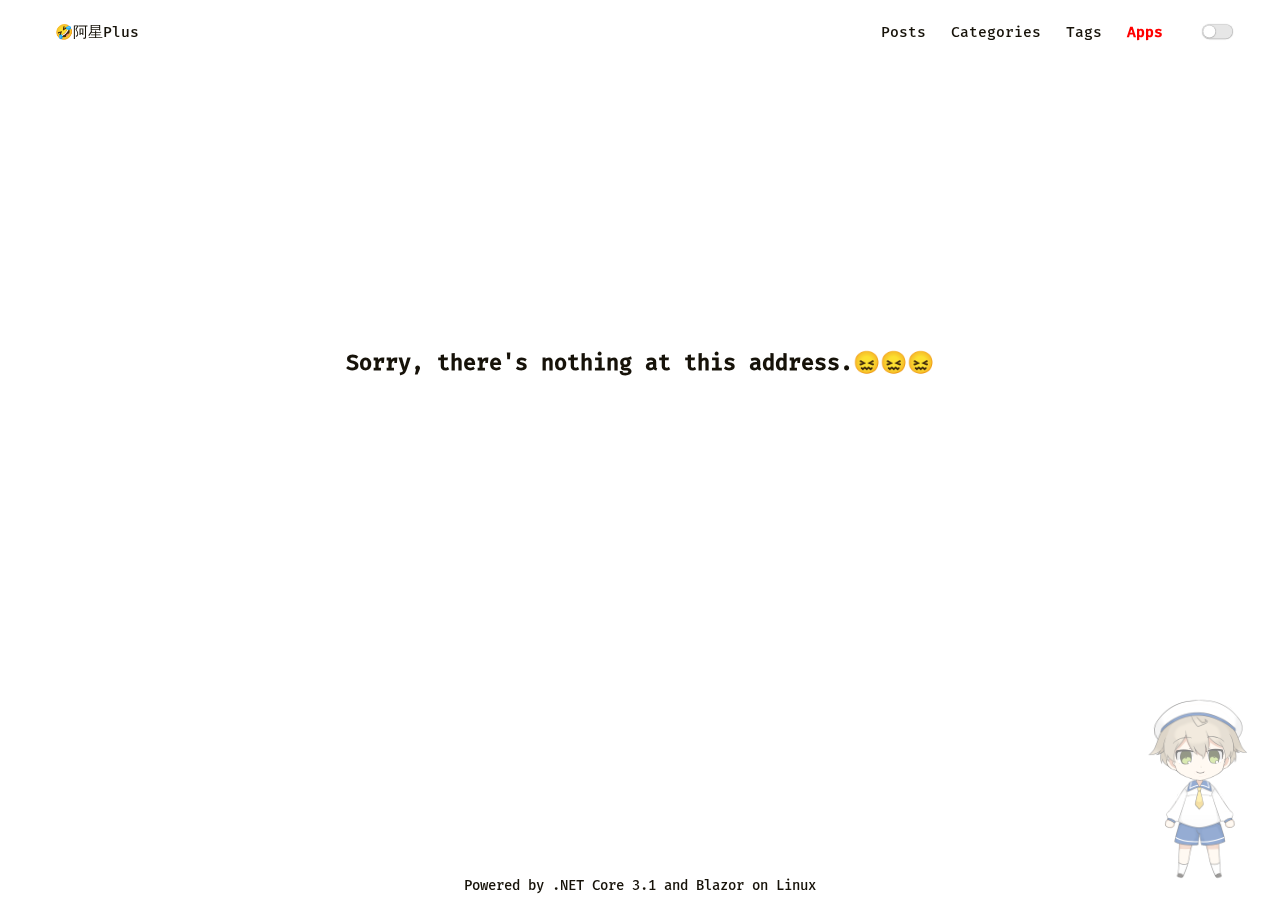
<file: index.html>
﻿<!DOCTYPE html>
<html>

<head>
    <meta charset="utf-8" />
    <meta name="viewport" content="width=device-width, initial-scale=1.0, maximum-scale=1.0, user-scalable=no" />
    <meta name="keywords" content="Meowv,qix,阿星Plus,个人博客">
    <meta name="description" content="阿星Plus的个人博客,用于发表原创文章,关注微信公众号：『阿星Plus』了解更多。">
    <title>🤣阿星Plus⭐⭐⭐</title>
    <base href="/" />
    <link href="css/app.css" rel="stylesheet" />
</head>

<body>
    <app>
        <div class="loader"></div>
    </app>
    <script src="_framework/blazor.webassembly.js"></script>
    <script src="js/app.js"></script>
</body>

</html>
</file>
<file: css/app.css>
﻿@import url('../aplayer/APlayer.min.css');
*, *:after, *:before {
	-webkit-box-sizing: border-box;
	-moz-box-sizing: border-box;
	box-sizing: border-box;
}

html {
	line-height: 1.15;
	-webkit-text-size-adjust: 100%;
}

body {
	margin: 0;
}

h1 {
	margin: 0.67em 0;
	font-size: 2em;
}

hr {
	overflow: visible;
	box-sizing: content-box;
	height: 0;
}

pre {
	font-size: 1em;
	font-family: monospace, monospace;
}

a {
	background-color: transparent;
}

abbr[title] {
	border-bottom: none;
	text-decoration: underline;
	text-decoration: underline dotted;
}

b, strong {
	font-weight: bolder;
}

code, kbd, samp {
	font-size: 1em;
	font-family: monospace, monospace;
}

small {
	font-size: 80%;
}

sub, sup {
	position: relative;
	vertical-align: baseline;
	font-size: 75%;
	line-height: 0;
}

sub {
	bottom: -0.25em;
}

sup {
	top: -0.5em;
}

img {
	border-style: none;
}

button, input, optgroup, select, textarea {
	margin: 0;
	font-size: 100%;
	font-family: inherit;
	line-height: 1.15;
}

button, input {
	overflow: visible;
}

input:focus {
	outline: none;
}

button, select {
	text-transform: none;
}

button, [type="button"], [type="reset"], [type="submit"] {
	-webkit-appearance: button;
}

button::-moz-focus-inner, [type="button"]::-moz-focus-inner, [type="reset"]::-moz-focus-inner, [type="submit"]::-moz-focus-inner {
	padding: 0;
	border-style: none;
}

button:-moz-focusring {
	outline: 1px dotted ButtonText;
}

fieldset {
	padding: 0.35em 0.75em 0.625em;
}

legend {
	display: table;
	box-sizing: border-box;
	padding: 0;
	max-width: 100%;
	color: inherit;
	white-space: normal;
}

progress {
	vertical-align: baseline;
}

textarea {
	overflow: auto;
}
[type="checkbox"], [type="radio"] {
	box-sizing: border-box;
	padding: 0;
}
[type="number"]::-webkit-inner-spin-button, [type="number"]::-webkit-outer-spin-button {
	height: auto;
}
[type="search"] {
	outline-offset: -2px;
	-webkit-appearance: textfield;
}
[type="search"]::-webkit-search-decoration {
	-webkit-appearance: none;
}

::-webkit-file-upload-button {
	font: inherit;
	-webkit-appearance: button;
}

details {
	display: block;
}

summary {
	display: list-item;
}

template {
	display: none;
}
[hidden] {
	display: none;
}

@font-face {
	font-weight: 500;
    font-style: normal;
    font-family: 'Fira Code Medium';
    src: url('./fonts/FiraCode-Medium.woff2') format('woff2'), url("./fonts/FiraCode-Medium.woff") format("woff");
}

html {
	overflow-x: hidden;
	font-family: 'Fira Code Medium', Microsoft Yahei, monospace;
}

html::-webkit-scrollbar {
	width: 5px;
	height: 5px;
}

html::-webkit-scrollbar-thumb {
	height: 20px;
	background-color: #5A9600;
}

html::-webkit-scrollbar-thumb:hover {
	background-color: #5A9600;
}

body {
	background-color: #fff;
	color: #161209;
	font-weight: normal;
	font-size: 11pt;
	line-height: 2em;
	transition: color 0.2s ease, border-color 0.2s ease, background 0.2s ease, opacity 0.2s ease;
}

body:before {
	position: fixed;
	top: 0;
	left: 0;
	z-index: -1;
	width: 100%;
	height: 100%;
	background-position: center;
	background-repeat: no-repeat;
	content: "";
	opacity: 0.05;
}

body.dark-theme {
	background-color: #292a2d;
	color: #a9a9b3;
	transition: color 0.2s ease, border-color 0.2s ease, background 0.2s ease, opacity 0.2s ease;
}

a {
	color: #161209;
	text-decoration: none;
	cursor: pointer;
	transition: color 0.2s ease, border-color 0.2s ease, background 0.2s ease, opacity 0.2s ease;
}

a:hover {
	color: #5A9600;
	text-decoration: none;
	transition: color 0.2s ease, border-color 0.2s ease, background 0.2s ease, opacity 0.2s ease;
}

.dark-theme a {
	color: #a9a9b3;
	text-decoration: none;
	transition: color 0.2s ease, border-color 0.2s ease, background 0.2s ease, opacity 0.2s ease;
}

.dark-theme a:hover {
	color: #fff;
	text-decoration: none;
	transition: color 0.2s ease, border-color 0.2s ease, background 0.2s ease, opacity 0.2s ease;
}

.wrapper {
	display: flex;
	width: 100%;
	min-height: 100vh;
	flex-direction: column;
}

.navbar {
	width: 100%;
	height: 4rem;
	line-height: 4rem;
}

.navbar .container {
	display: flex;
	margin: 0 auto;
	width: auto;
	max-width: 1200px;
	text-align: center;
	justify-content: space-between;
}

.main {
	flex-grow: 1;
	flex-shrink: 0;
	flex-basis: auto;
}

.container {
	padding-right: 1em;
	padding-left: 1em;
}

.footer {
	width: 100%;
	text-align: center;
}
/*input css begin*/
* {
	-webkit-tap-highlight-color: rgba(0, 0, 0, 0);
}

input[type="checkbox"], input[type="radio"] {
	display: none;
	visibility: hidden;
	width: 0;
	height: 0;
}

input[type="checkbox"]:checked + label:after {
	transition: all 0.3s ease-in;
}

input[type="checkbox"]:not(:checked) + label:after {
	transition: all 0.3s ease-out;
}

input[type="checkbox"]:checked + label, input[type="checkbox"]:not(:checked) + label {
	transition: all 0.3s ease-in-out;
}

input[type="checkbox"]:checked + label:before, input[type="checkbox"]:checked + label i:before, input[type="checkbox"]:not(:checked) + label i:before, input[type="checkbox"]:checked + label i:after, input[type="checkbox"]:not(:checked) + label i:after, input[type="checkbox"]:not(:checked) + label:before {
	transition: all 0.3s ease-in-out;
}

input[type="radio"]:checked + label:after, input[type="radio"]:not(:checked) + label:after {
	transition: all 0.3s ease-in-out;
}

.switch_default + label {
	position: relative;
	display: inline-block;
	width: 30px;
	height: 14px;
	border-radius: 7px;
	background-color: #e6e6e6;
	box-shadow: 0.2px 0.2px 1px 0.5px rgb(180, 180, 180);
	cursor: pointer;
}

.switch_default + label:after {
	position: absolute;
	top: .5px;
	left: 1px;
	width: 12px;
	height: 12px;
	border-radius: 50%;
	background-color: #fff;
	box-shadow: 0.2px 0.2px 1px 0.5px rgb(180, 180, 180);
	content: "";
}

.switch_default:checked + label {
	background-color: #1ABC9C;
	box-shadow: none;
}

.switch_default:checked + label:after {
	left: 17px;
}

@font-face {
	font-family:"iconfont";
    src: url('//at.alicdn.com/t/font_1313145_r9szngeugmj.eot?t=1566619028667');
    /* IE9 */
    src: url('//at.alicdn.com/t/font_1313145_r9szngeugmj.eot?t=1566619028667#iefix') format('embedded-opentype'),
    /* IE6-IE8 */
    url('[data-uri]') format('woff2'), url('//at.alicdn.com/t/font_1313145_r9szngeugmj.woff?t=1566619028667') format('woff'), url('//at.alicdn.com/t/font_1313145_r9szngeugmj.ttf?t=1566619028667') format('truetype'),
    /* chrome, firefox, opera, Safari, Android, iOS 4.2+ */
    url('//at.alicdn.com/t/font_1313145_r9szngeugmj.svg?t=1566619028667#iconfont') format('svg');
    /* iOS 4.1- */
}

.iconfont {
	font-style: normal;
	font-size: 16px;
	font-family: "iconfont" !important;
	-webkit-font-smoothing: antialiased;
	-moz-osx-font-smoothing: grayscale;
}

.iconread:before {
	content: "\e742";
}

.iconweixin:before {
	content: "\e632";
}

.iconmanage:before {
	content: "\e610";
}

.iconapi:before {
	content: "\e668";
}

.iconcode:before {
	content: "\e654";
}

.icongithub:before {
	content: "\ea0a";
}

.iconnotes:before {
	content: "\e687";
}

.header-logo a {
	padding: 0;
}

.navbar .menu a {
	padding: 0 8px;
}

.navbar .menu .active {
	color: #161209;
	font-weight: 900;
}

.dark-theme .navbar .menu .active {
	color: #fff;
}

.navbar-header a:hover, .navbar .menu a:hover {
	background-color: transparent;
}

header label {
	position: relative;
	margin-left: 15px;
	-webkit-transform: translateY(0.1em) translateX(0.5em);
}

.copyright {
	font-size: 14px;
}

.pagination {
	display: flex;
	padding-top: 2em;
	width: 100%;
	list-style: none;
	white-space: nowrap;
	flex-direction: row;
	justify-content: center;
}

.pagination a, .pagination span {
	padding: 5px 5px;
	color: #bfbfbf;
	text-decoration: none;
	letter-spacing: 0.1em;
	font-weight: 700;
	font-size: 12px;
	transition: 0.3s;
	-webkit-font-smoothing: antialiased;
}

.pagination .page-number {
	position: relative;
	display: inline;
	box-sizing: border-box;
	margin: 0 20px;
	padding-bottom: 3px;
}

.pagination .page-number.disabled {
	display: none;
}

.pagination .page-number:hover a {
	color: #000;
}

.dark-theme .pagination .page-number:hover a {
	color: #fff;
}

.pagination .page-number:before, .pagination .page-number:after {
	position: absolute;
	bottom: 0px;
	width: 0;
	height: 1px;
	background: #000;
	content: "";
	transition: 0.3s;
}

.dark-theme .pagination .page-number:before, .dark-theme .pagination .page-number:after {
	background: #fff;
}

.pagination .page-number:before .current, .pagination .page-number:after .current {
	width: 100%;
}

.pagination .page-number:before {
	left: 50%;
}

.pagination .page-number:after {
	right: 50%;
}

.pagination .page-number:hover:before, .pagination .page-number:hover:after {
	width: 50%;
}

.pagination .page-number.current {
	color: #000;
}

.dark-theme .pagination .page-number.current {
	color: #fff;
}

.pagination .page-number.current:before, .pagination .page-number.current:after {
	width: 60%;
}

.intro {
	text-align: center;
	transform: translateY(20vh);
}

.intro .avatar {
	padding: 10px;
}

.intro .avatar img {
	display: inline-block;
	margin: 0 auto;
	width: 128px;
	height: auto;
	-webkit-border-radius: 100%;
	border-radius: 100%;
	-webkit-box-shadow: 0 0 0 0.3618em rgba(0, 0, 0, 0.05);
	box-shadow: 0 0 0 0.3618em rgba(0, 0, 0, 0.05);
	cursor: pointer;
	-webkit-transition: all ease 0.4s;
	-moz-transition: all ease 0.4s;
	-o-transition: all ease 0.4s;
	transition: all ease 0.4s;
}

.intro .avatar img:hover {
	position: relative;
	cursor: pointer;
	-webkit-transform: translateY(-0.75em);
	-moz-transform: translateY(-0.75em);
	-o-transform: translateY(-0.75em);
	transform: translateY(-0.75em);
	-ms-transform: translateY(-0.75em);
}

.nickname {
	font-weight: normal;
	font-size: 2em;
}

.links a {
	padding: 0 5px;
}

.links a:hover {
	background-color: transparent;
}

.links .iconfont {
	font-size: 2em;
}

.post-wrap {
	position: relative;
	margin: 0 auto;
	padding-top: 2rem;
	width: 100%;
	max-width: 1200px;
}

.archive-item-date {
	float: right;
	color: #a9a9b3;
	text-align: right;
}

.dark-theme .archive-item-date {
	color: #87878d;
}

.post-wrap .categories-card {
	display: flex;
	margin: 0 auto;
	margin-top: 1em;
	padding: 0 2.5em;
	line-height: 1.6em;
	align-items: center;
	justify-content: space-between;
	flex-direction: row;
	flex-wrap: wrap;
}

.post-wrap .categories-card .card-item {
	position: relative;
	display: flex;
	width: 50%;
	text-align: left;
	font-size: 14px;
	align-items: flex-start;
}

.post-wrap .categories-card .card-item .categories {
	overflow: hidden;
}

.categories h3 {
	display: inline-block;
}

.categories span {
	float: right;
	padding-right: 1em;
}

.categories .more-post-link {
	float: right;
}

.tag-cloud-tags {
	margin: 10px 0;
	padding-top: 2em;
}

.tag-cloud-tags a {
	position: relative;
	display: inline-block;
	margin: 5px 10px;
	word-wrap: break-word;
	transition-timing-function: ease-out;
	transition-duration: 0.3s;
	transition-property: transform;
}

.tag-cloud-tags a:active, .tag-cloud-tags a:focus, .tag-cloud-tags a:hover {
	color: #5A9600;
	transform: scale(1.1);
}

.dark-theme .tag-cloud-tags a:active, .dark-theme .tag-cloud-tags a:focus, .dark-theme .tag-cloud-tags a:hover {
	color: #fff;
}

.tag-cloud-tags a small {
	margin: 0 0.3em;
	color: #a9a9b3;
}

.dark-theme .tag-cloud-tags a small {
	color: #fff;
}

.page {
	padding-top: 0;
}

.page .post-content {
	margin: 0;
	padding-top: 0;
}

.post-wrap p {
	margin: 0.5em 0 0.5em 0;
	font-size: 1em;
}

.post-wrap .post-header h1 {
	margin: 0 !important;
}

.post-wrap .post-title {
	font-size: 2em;
	line-height: 1.5em;
}

.post-wrap .eror-tip {
	margin-top: 250px;
	text-align: center;
	line-height: 1.5em;
}

.post-wrap .post-meta {
	border-bottom: 1px solid #e8e8e8;
	color: rgba(85, 85, 85, 0.529) !important;
}

.dark-theme .post-wrap .post-meta {
	color: #87878d !important;
}

.post-wrap .post-meta a {
	color: #000;
}

.dark-theme .post-wrap .post-meta a {
	color: #eee;
}

.post-wrap .post-meta a:hover {
	color: #5A9600;
}

.dark-theme .post-wrap .post-meta a:hover {
	color: #fff;
}

.post-content {
	padding: 0 !important;
	padding-top: 2rem !important;
	text-align: justify !important;
	font-size: 16px;
}

.post-copyright {
	margin-top: 2rem;
	border-top: 1px solid #e8e8e8;
	border-bottom: 1px solid #e8e8e8;
}

.post-copyright a {
	color: #000;
}

.dark-theme .post-copyright a {
	color: #eee;
}

.post-copyright a:hover {
	color: #5A9600;
}

.dark-theme .post-copyright a:hover {
	color: #fff;
}

.post-copyright .copyright-item {
	margin: 5px 0;
}

.post-copyright .lincese {
	font-weight: bold;
}

.dark-theme .post-copyright {
	border-top: 1px solid #909196;
	border-bottom: 1px solid #909196;
}

.post-tags {
	display: flex;
	padding: 1rem 0 1rem;
	justify-content: space-between;
}

.post-nav:before, .post-nav:after {
	display: table;
	content: " ";
}

.post-nav a.prev, .post-nav a.next {
	font-weight: 600;
	font-size: 16px;
	transition-timing-function: ease-out;
	transition-duration: 0.3s;
	transition-property: transform;
}

.post-nav a.prev {
	float: left;
}

.post-nav a.prev::before {
	margin-right: 0.5em;
	content: "<";
}

.post-nav a.prev:hover {
	transform: translateX(-4px);
}

.post-nav a.next {
	float: right;
}

.post-nav a.next::after {
	margin-left: 0.5em;
	content: ">";
}

.post-nav a.next:hover {
	transform: translateX(4px);
}

.post-nav a.prev::before, .post-nav a.next::after {
	font-weight: bold;
}

.tag:not(:last-child) a::after {
	content: " / ";
}

@media only screen and (min-device-width: 320px) and (max-device-width: 1024px) {
	.main {
		padding-top: 40pt;
	}

	.navbar {
		display: none;
	}

	.navbar-mobile {
		position: fixed;
		z-index: 100;
		display: block !important;
		width: 100%;
		transition: all 0.6s ease 0s;
	}

	.navbar-mobile .container {
		margin: 0;
		padding: 0;
		background: #fff;
		line-height: 5.5em;
	}

	.navbar-mobile .container .navbar-header {
		position: relative;
		display: flex;
		box-sizing: border-box;
		padding-right: 1em;
		padding-left: 1em;
		width: 100%;
		justify-content: space-between;
		align-items: center;
	}

	.navbar-mobile .container .navbar-header .menu-toggle {
		line-height: 5.5em;
		cursor: pointer;
	}

	.navbar-mobile .container .navbar-header .menu-toggle span {
		display: block;
		width: 36px;
		height: 2px;
		-webkit-border-radius: 3px;
		-moz-border-radius: 3px;
		border-radius: 3px;
		background: #000;
		-webkit-transition: 0.25s margin 0.25s, 0.25s transform;
		-moz-transition: 0.25s margin 0.25s, 0.25s transform;
		transition: 0.25s margin 0.25s, 0.25s transform;
	}

	.dark-theme .navbar-mobile .container .navbar-header .menu-toggle span {
		background: #a9a9b3;
	}

	.navbar-mobile .container .navbar-header .menu-toggle span:nth-child(1) {
		margin-bottom: 8px;
	}

	.navbar-mobile .container .navbar-header .menu-toggle span:nth-child(3) {
		margin-top: 8px;
	}

	.navbar-mobile .container .navbar-header .menu-toggle.active span {
		-webkit-transition: 0.25s margin, 0.25s transform 0.25s;
		-moz-transition: 0.25s margin, 0.25s transform 0.25s;
		transition: 0.25s margin, 0.25s transform 0.25s;
	}

	.navbar-mobile .container .navbar-header .menu-toggle.active span:nth-child(1) {
		-webkit-transform: rotate(45deg) translate(4px, 6px);
		-moz-transform: rotate(45deg) translate(4px, 6px);
		transform: rotate(45deg) translate(4px, 6px);
		-ms-transform: rotate(45deg) translate(4px, 6px);
	}

	.navbar-mobile .container .navbar-header .menu-toggle.active span:nth-child(2) {
		opacity: 0;
	}

	.navbar-mobile .container .navbar-header .menu-toggle.active span:nth-child(3) {
		-webkit-transform: rotate(-45deg) translate(8px, -10px);
		-moz-transform: rotate(-45deg) translate(8px, -10px);
		transform: rotate(-45deg) translate(8px, -10px);
		-ms-transform: rotate(-45deg) translate(8px, -10px);
	}

	.navbar-mobile .container .menu {
		display: none;
		padding-top: 1em;
		padding-bottom: 1em;
        /* border-top: 1px solid #000; */
		background: #fff;
		box-shadow: 0px 2px 4px rgba(0, 0, 0, 0.1), 0px 4px 8px rgba(0, 0, 0, 0.1);
		text-align: center;
	}

	.navbar-mobile .container .menu a {
		display: inline-block;
		margin: 0 1em;
		line-height: 2.5em;
	}

	.navbar-mobile .container .menu.active {
		display: block;
		overflow-x: auto;
		box-sizing: border-box;
		white-space: nowrap;
	}

	.dark-theme .navbar-mobile .container .menu {
        /* border-top: 1px solid #87878d; */
		background: #292a2d;
	}

	.dark-theme .navbar-mobile .container {
		background: #292a2d !important;
	}

	.archive {
		width: 90%;
	}

	.archive .archive-item .archive-item-date {
		display: none;
	}

	#dynamic-to-top {
		display: none !important;
	}

	.footer {
		padding-top: 2em;
		width: 100%;
		height: 3rem;
		text-align: center;
		line-height: 1.5rem;
	}

	.post-warp {
		padding-top: 6em;
	}

	.post-warp .archive-item-date {
		display: none;
	}

	.categories .categories-card .card-item {
		display: flex;
		width: 100%;
		min-height: 0;
	}

	.categories .categories-card .card-item .categories {
		overflow: hidden;
	}

	.signature-img {
		width: 100%;
	}

	.signature-box img {
		height: 100px !important;
	}

	.signature-img img {
		height: 100px;
	}

	.signature-action, .vip-action {
		width: 100%;
	}

	.signature-action select, .vip-action select {
		width: 100%;
	}

	.signature-action input, .vip-action input {
		float: left;
		margin-top: 5px;
		width: 200px;
	}

	.signature-action button, .vip-action button {
		margin-top: 5px;
		width: 200px;
	}

	.navbar-mobile {
		display: none;
	}

	.girl-img {
		width: 100% !important;
		height: auto !important;
	}
}

@media only screen and (min-device-width: 768px) {
	.navbar-mobile {
		display: none;
	}
}

@media only screen and (min-width: 1024px) {
	.navbar-mobile {
		display: none;
	}
}

.loader {
	position: absolute;
	top: 50%;
	left: 50%;
	z-index: 1000;
	display: block;
	box-sizing: content-box;
	margin: 0;
	text-align: center;
	-webkit-transform: translateX(-50%) translateY(-50%);
	transform: translateX(-50%) translateY(-50%);
}

.loader:before {
	position: absolute;
	top: 0;
	left: 50%;
	margin: 0 0 0 -25px;
	width: 50px;
	height: 50px;
	border: 4px solid rgba(0, 0, 0, .1);
	border-radius: 50px;
	content: '';
}

.loader:after {
	position: absolute;
	top: 0;
	left: 50%;
	margin: 0 0 0 -25px;
	width: 50px;
	height: 50px;
	border: 4px solid transparent;
	border-radius: 50px;
	box-shadow: 0 0 0 1px transparent;
	content: '';
	animation: loader .6s linear;
	animation-iteration-count: infinite;
	border-top-color: #767676;
}

@keyframes loader {
	from {
		-webkit-transform: rotate(0deg);
		transform: rotate(0deg);
	}

	to {
		-webkit-transform: rotate(360deg);
		transform: rotate(360deg);
	}
}

.dark-theme .post-content {
	background: #292a2d !important;
	color: #eee !important;
}

.dark-theme .post-content p code, .dark-theme .post-content ul li code {
	border: 1px solid #777;
	background: #292a2d !important;
}

.apps {
	color: red;
	font-weight: bold;
}

.signature-box {
	margin-top: 100px;
	text-align: center;
}

.signature-box img {
	margin-bottom: 50px;
	height: 145px;
	border: none;
}

.dark-theme .signature-box img {
	opacity: .7;
}

.signature-action select, .vip-action select {
	height: 30px;
	outline: none;
}

.signature-action input, .vip-action input {
	padding-left: 5px;
	height: 30px;
}

.signature-action input:focus, .vip-action input:focus {
	outline: none;
}

.dark-theme .signature-action select, .dark-theme .signature-action input {
	border: 1px solid #1a1a17;
	background: #292a2d;
	color: #777;
}

.signature-action button, .vip-action button {
	padding-top: 1.5px;
	width: 135px;
	height: 30px;
}

.hidden {
	display: none;
}

.vip-action {
	text-align: center;
}

.imgbox {
	margin: 80px auto 0;
	width: 70%;
	text-align: center;
}

.imgbox img {
	max-width: 100%;
	max-height: 100%;
}

.girl-qrcode {
	text-align: center;
}

.girl-img {
	width: 50%;
	height: 600px;
}

.btnbox {
	margin-top: 20px;
	text-align: center;
}

.mta-box {
	margin: 50px auto 0;
}

.mta-item {
	margin: 10px 5px 0;
	border: 1px solid #e1e1e1;
	background: #fff;
}

.mta-title {
	padding: 16px 16px 0;
	height: 20px;
	line-height: 20px;
}

.mta-value {
	margin: 20px 0 20px 30px;
	height: 100%;
	height: 24px;
	font-size: 30px;
}

.mta-date {
	padding-right: 5px;
	text-align: right;
}

.dark-theme .mta-item {
	border: 1px solid #a9a9b3;
	background: transparent;
}

.qrcode {
	z-index: 99999;
	margin: 20px auto 0;
	width: 120px;
	opacity: 0.8;
}

.qrcode img {
	width: 100%;
}

.soul {
	margin-top: 200px;
	text-align: center;
}

.soul-btn {
	display: inline-block;
	margin: 4px 2px;
	padding: 15px 32px;
	border: 5px;
	background-color: #5a9600;
	color: white;
	text-align: center;
	text-decoration: none;
	font-size: 16px;
	cursor: pointer;
	-webkit-transition-duration: 0.4s;
	transition-duration: 0.4s;
}

.soul-btn:hover {
	box-shadow: 0 12px 16px 0 rgba(0, 0, 0, 0.24), 0 17px 50px 0 rgba(0, 0, 0, 0.19);
}

.box {
	position: fixed;
	top: 50%;
	left: 50%;
	z-index: 997;
	margin-top: -150px;
	margin-left: -300px;
	width: 600px;
	height: 300px;
	border-radius: 5px;
	background-color: #fff;
}

.close {
	position: absolute;
	top: 2px;
	right: 3px;
	cursor: pointer;
}

.shadow {
	position: fixed;
	top: 0;
	left: 0;
	z-index: 996;
	width: 100%;
	height: 100%;
	background-color: #000;
	opacity: 0.3;
}

.box-content {
	margin: 20px auto;
	width: 90%;
}

.box-item {
	margin-top: 10px;
	height: 30px;
}

.box-item b {
	display: inline-block;
	width: 130px;
}

.box-item input[type=text] {
	padding-left: 5px;
	width: 300px;
	height: 30px;
}

.box-item label {
	width: 100px;
	white-space: nowrap;
}

.box-item input[type=radio] {
	display: initial;
	visibility: initial;
	margin-right: 2px;
	width: auto;
	height: auto;
}

.box-item button {
	width: 100px;
	height: 30px;
}

.box-item-btn {
	position: absolute;
	right: 20px;
	bottom: 20px;
}

.box-btn {
	display: inline-block;
	padding: 0 18px;
	height: 30px;
	border: none;
	border-radius: 2px;
	background-color: #5A9600;
	color: #fff;
	text-align: center;
	white-space: nowrap;
	font-size: 14px;
	line-height: 30px;
	cursor: pointer;
}

button:focus {
	outline: 0;
}

.box-btn:hover {
	color: #fff;
	opacity: .8;
	filter: alpha(opacity=80);
}

.btn-primary {
	border: 1px solid #C9C9C9;
	background-color: #fff;
	color: #555;
}

.btn-primary:hover {
	border-color: #5A9600;
	color: #333;
}

.post-box {
	margin: 27px auto 0;
	width: 98%;
}

.post-box-item {
	margin-bottom: 5px;
	width: 100%;
	height: 30px;
}

.post-box-item input {
	padding-left: 5px;
	width: 49.5%;
	height: 30px;
	border: 1px solid #ddd;
}

.post-box-item input:nth-child(1) {
	float: left;
	margin-right: 1px;
}

.post-box-item input:nth-child(2) {
	float: right;
	margin-left: 1px;
}

.post-box .box-item b {
	width: auto;
}

.post-box .box-item input[type=text] {
	width: 90%;
}

.dark-theme .post-box-item input {
	border: 1px solid #1a1a17;
	background: #2C2827;
	color: #777;
}

.dark-theme .box {
	background: #292a2d;
}

.dark-theme .box-item input {
	border: 1px solid #1a1a17;
	background: #292a2d;
	color: #777;
}

.dark-theme .wrapper .main .container article .post-content pre {
	border: none;
	background: #1A1817;
}

.dark-theme .wrapper .main .container article .post-content pre .linenums li {
	background-color: transparent;
}

.dark-theme .wrapper .main .container article .post-content pre .linenums li code span.pln {
	color: #999;
}

.dark-theme .wrapper .main .container article .post-content pre .linenums li code span.str {
	color: #080;
}

.dark-theme .wrapper .main .container article .post-content pre .linenums li code span.kwd {
	color: #ff9900;
}

.dark-theme .wrapper .main .container article .post-content pre .linenums li code span.com {
	color: #080;
}

.dark-theme .wrapper .main .container article .post-content pre .linenums li code span.typ {
	color: #5A9600;
}

.dark-theme .wrapper .main .container article .post-content pre .linenums li code span.lit {
	color: #066;
}

.dark-theme .wrapper .main .container article .post-content pre .linenums li code span.pun, .dark-theme .wrapper .main .container article .post-content pre .linenums li code span.opn, .dark-theme .wrapper .main .container article .post-content pre .linenums li code span.clo {
	color: #660;
}

.dark-theme .wrapper .main .container article .post-content pre .linenums li code span.tag {
	color: #ff9900;
}

.dark-theme .wrapper .main .container article .post-content pre .linenums li code span.atn {
	color: #6C95F5;
}

.dark-theme .wrapper .main .container article .post-content pre .linenums li code span.atv {
	color: #080;
}

.dark-theme .wrapper .main .container article .post-content pre .linenums li code span.dec, .dark-theme .wrapper .main .container article .post-content pre .linenums li code span.var {
	color: #008BA7;
}

.dark-theme .wrapper .main .container article .post-content pre .linenums li code span.fun {
	color: red;
}

.gobang-box {
	margin: 0 auto;
	width: 1200px;
	-webkit-user-select: none;
	-moz-user-select: none;
	-ms-user-select: none;
	user-select: none;
}

.chess {
	float: left;
	width: 760px;
	height: 760px;
}

.chess .cell {
	position: relative;
	float: left;
	width: 40px;
	height: 40px;
	color: #ffd800;
	font-size: 10px;
	cursor: pointer;
}

.chess .cell::after {
	position: absolute;
	top: 50%;
	left: 0;
	z-index: 2;
	display: block;
	width: 100%;
	height: 2px;
	border-bottom: #f5d099 1px solid;
	background: #c8a06f;
	content: ' ';
}

.chess .cell::before {
	position: absolute;
	top: 0;
	left: 50%;
	z-index: 1;
	display: block;
	width: 2px;
	height: 100%;
	border-right: #f5d099 1px solid;
	background: #c8a06f;
	content: ' ';
}

.chess .cell .chess1 {
	position: absolute;
	top: 5px;
	left: 5px;
	z-index: 10;
	display: block;
	width: 30px;
	height: 30px;
	border-radius: 15px;
	background: #000000;
	background-image: radial-gradient(#444 5%, #111 15%, #000 60%);
	box-shadow: 0px 0px 3px #333;
	text-align: center;
	line-height: 54px;
}

.chess .cell .chess2 {
	position: absolute;
	top: 5px;
	left: 5px;
	z-index: 10;
	display: block;
	width: 30px;
	height: 30px;
	border-radius: 15px;
	background-image: radial-gradient(#ffffff 5%, #f1f1f1 15%, #f1f1f1 60%);
	box-shadow: 0px 0px 3px #333;
	text-align: center;
	line-height: 54px;
}

.chess-info {
	float: left;
	margin-left: 40px;
	padding-left: 20px;
	width: 400px;
	height: 760px;
}

.chess-info input {
	display: initial;
	visibility: initial;
	width: initial;
	height: initial;
}

.chess-msg {
	margin-top: 20px;
	color: #aaa;
}

.chess-msg span {
	display: block;
	font-size: 12px;
}

.plus-container {
	position: relative;
	box-sizing: border-box;
	margin: 0 auto;
	padding: 0 15px;
}

.plus-fluid {
	position: relative;
	margin: 0 auto;
	padding: 0 15px;
}

.plus-row:after, .plus-row:before {
	clear: both;
	display: block;
	content: '';
}

.plus-col-lg1, .plus-col-lg10, .plus-col-lg11, .plus-col-lg12, .plus-col-lg2, .plus-col-lg3, .plus-col-lg4, .plus-col-lg5, .plus-col-lg6, .plus-col-lg7, .plus-col-lg8, .plus-col-lg9, .plus-col-md1, .plus-col-md10, .plus-col-md11, .plus-col-md12, .plus-col-md2, .plus-col-md3, .plus-col-md4, .plus-col-md5, .plus-col-md6, .plus-col-md7, .plus-col-md8, .plus-col-md9, .plus-col-sm1, .plus-col-sm10, .plus-col-sm11, .plus-col-sm12, .plus-col-sm2, .plus-col-sm3, .plus-col-sm4, .plus-col-sm5, .plus-col-sm6, .plus-col-sm7, .plus-col-sm8, .plus-col-sm9, .plus-col-xs1, .plus-col-xs10, .plus-col-xs11, .plus-col-xs12, .plus-col-xs2, .plus-col-xs3, .plus-col-xs4, .plus-col-xs5, .plus-col-xs6, .plus-col-xs7, .plus-col-xs8, .plus-col-xs9 {
	position: relative;
	display: block;
	box-sizing: border-box;
}

.plus-col-xs1, .plus-col-xs10, .plus-col-xs11, .plus-col-xs12, .plus-col-xs2, .plus-col-xs3, .plus-col-xs4, .plus-col-xs5, .plus-col-xs6, .plus-col-xs7, .plus-col-xs8, .plus-col-xs9 {
	float: left;
}

.plus-col-xs1 {
	width: 8.33333333%;
}

.plus-col-xs2 {
	width: 16.66666667%;
}

.plus-col-xs3 {
	width: 25%;
}

.plus-col-xs4 {
	width: 33.33333333%;
}

.plus-col-xs5 {
	width: 41.66666667%;
}

.plus-col-xs6 {
	width: 50%;
}

.plus-col-xs7 {
	width: 58.33333333%;
}

.plus-col-xs8 {
	width: 66.66666667%;
}

.plus-col-xs9 {
	width: 75%;
}

.plus-col-xs10 {
	width: 83.33333333%;
}

.plus-col-xs11 {
	width: 91.66666667%;
}

.plus-col-xs12 {
	width: 100%;
}

.plus-col-xs-offset1 {
	margin-left: 8.33333333%;
}

.plus-col-xs-offset2 {
	margin-left: 16.66666667%;
}

.plus-col-xs-offset3 {
	margin-left: 25%;
}

.plus-col-xs-offset4 {
	margin-left: 33.33333333%;
}

.plus-col-xs-offset5 {
	margin-left: 41.66666667%;
}

.plus-col-xs-offset6 {
	margin-left: 50%;
}

.plus-col-xs-offset7 {
	margin-left: 58.33333333%;
}

.plus-col-xs-offset8 {
	margin-left: 66.66666667%;
}

.plus-col-xs-offset9 {
	margin-left: 75%;
}

.plus-col-xs-offset10 {
	margin-left: 83.33333333%;
}

.plus-col-xs-offset11 {
	margin-left: 91.66666667%;
}

.plus-col-xs-offset12 {
	margin-left: 100%;
}

@media screen and (max-width:768px) {
	.plus-hide-xs {
		display: none!important;
	}

	.plus-show-xs-block {
		display: block!important;
	}

	.plus-show-xs-inline {
		display: inline!important;
	}

	.plus-show-xs-inline-block {
		display: inline-block!important;
	}

	.ip-search input, .emoji-search input {
		padding: 8px 10px !important;
		width: 220px !important;
		width: calc(100vw - 140px) !important;
	}

	.ip-search button, .emoji-search button {
		width: 60px !important;
		height: 36px;
		line-height: 36px !important;
		font-size: 14px !important;
	}
}

@media screen and (min-width:768px) {
	.plus-container {
		width: 750px;
	}

	.plus-hide-sm {
		display: none!important;
	}

	.plus-show-sm-block {
		display: block!important;
	}

	.plus-show-sm-inline {
		display: inline!important;
	}

	.plus-show-sm-inline-block {
		display: inline-block!important;
	}

	.plus-col-sm1, .plus-col-sm10, .plus-col-sm11, .plus-col-sm12, .plus-col-sm2, .plus-col-sm3, .plus-col-sm4, .plus-col-sm5, .plus-col-sm6, .plus-col-sm7, .plus-col-sm8, .plus-col-sm9 {
		float: left;
	}

	.plus-col-sm1 {
		width: 8.33333333%;
	}

	.plus-col-sm2 {
		width: 16.66666667%;
	}

	.plus-col-sm3 {
		width: 25%;
	}

	.plus-col-sm4 {
		width: 33.33333333%;
	}

	.plus-col-sm5 {
		width: 41.66666667%;
	}

	.plus-col-sm6 {
		width: 50%;
	}

	.plus-col-sm7 {
		width: 58.33333333%;
	}

	.plus-col-sm8 {
		width: 66.66666667%;
	}

	.plus-col-sm9 {
		width: 75%;
	}

	.plus-col-sm10 {
		width: 83.33333333%;
	}

	.plus-col-sm11 {
		width: 91.66666667%;
	}

	.plus-col-sm12 {
		width: 100%;
	}

	.plus-col-sm-offset1 {
		margin-left: 8.33333333%;
	}

	.plus-col-sm-offset2 {
		margin-left: 16.66666667%;
	}

	.plus-col-sm-offset3 {
		margin-left: 25%;
	}

	.plus-col-sm-offset4 {
		margin-left: 33.33333333%;
	}

	.plus-col-sm-offset5 {
		margin-left: 41.66666667%;
	}

	.plus-col-sm-offset6 {
		margin-left: 50%;
	}

	.plus-col-sm-offset7 {
		margin-left: 58.33333333%;
	}

	.plus-col-sm-offset8 {
		margin-left: 66.66666667%;
	}

	.plus-col-sm-offset9 {
		margin-left: 75%;
	}

	.plus-col-sm-offset10 {
		margin-left: 83.33333333%;
	}

	.plus-col-sm-offset11 {
		margin-left: 91.66666667%;
	}

	.plus-col-sm-offset12 {
		margin-left: 100%;
	}
}

@media screen and (min-width:992px) {
	.plus-container {
		width: 970px;
	}

	.plus-hide-md {
		display: none!important;
	}

	.plus-show-md-block {
		display: block!important;
	}

	.plus-show-md-inline {
		display: inline!important;
	}

	.plus-show-md-inline-block {
		display: inline-block!important;
	}

	.plus-col-md1, .plus-col-md10, .plus-col-md11, .plus-col-md12, .plus-col-md2, .plus-col-md3, .plus-col-md4, .plus-col-md5, .plus-col-md6, .plus-col-md7, .plus-col-md8, .plus-col-md9 {
		float: left;
	}

	.plus-col-md1 {
		width: 8.33333333%;
	}

	.plus-col-md2 {
		width: 16.66666667%;
	}

	.plus-col-md3 {
		width: 25%;
	}

	.plus-col-md4 {
		width: 33.33333333%;
	}

	.plus-col-md5 {
		width: 41.66666667%;
	}

	.plus-col-md6 {
		width: 50%;
	}

	.plus-col-md7 {
		width: 58.33333333%;
	}

	.plus-col-md8 {
		width: 66.66666667%;
	}

	.plus-col-md9 {
		width: 75%;
	}

	.plus-col-md10 {
		width: 83.33333333%;
	}

	.plus-col-md11 {
		width: 91.66666667%;
	}

	.plus-col-md12 {
		width: 100%;
	}

	.plus-col-md-offset1 {
		margin-left: 8.33333333%;
	}

	.plus-col-md-offset2 {
		margin-left: 16.66666667%;
	}

	.plus-col-md-offset3 {
		margin-left: 25%;
	}

	.plus-col-md-offset4 {
		margin-left: 33.33333333%;
	}

	.plus-col-md-offset5 {
		margin-left: 41.66666667%;
	}

	.plus-col-md-offset6 {
		margin-left: 50%;
	}

	.plus-col-md-offset7 {
		margin-left: 58.33333333%;
	}

	.plus-col-md-offset8 {
		margin-left: 66.66666667%;
	}

	.plus-col-md-offset9 {
		margin-left: 75%;
	}

	.plus-col-md-offset10 {
		margin-left: 83.33333333%;
	}

	.plus-col-md-offset11 {
		margin-left: 91.66666667%;
	}

	.plus-col-md-offset12 {
		margin-left: 100%;
	}
}

@media screen and (min-width:1200px) {
	.plus-container {
		width: 1170px;
	}

	.plus-hide-lg {
		display: none!important;
	}

	.plus-show-lg-block {
		display: block!important;
	}

	.plus-show-lg-inline {
		display: inline!important;
	}

	.plus-show-lg-inline-block {
		display: inline-block!important;
	}

	.plus-col-lg1, .plus-col-lg10, .plus-col-lg11, .plus-col-lg12, .plus-col-lg2, .plus-col-lg3, .plus-col-lg4, .plus-col-lg5, .plus-col-lg6, .plus-col-lg7, .plus-col-lg8, .plus-col-lg9 {
		float: left;
	}

	.plus-col-lg1 {
		width: 8.33333333%;
	}

	.plus-col-lg2 {
		width: 16.66666667%;
	}

	.plus-col-lg3 {
		width: 25%;
	}

	.plus-col-lg4 {
		width: 33.33333333%;
	}

	.plus-col-lg5 {
		width: 41.66666667%;
	}

	.plus-col-lg6 {
		width: 50%;
	}

	.plus-col-lg7 {
		width: 58.33333333%;
	}

	.plus-col-lg8 {
		width: 66.66666667%;
	}

	.plus-col-lg9 {
		width: 75%;
	}

	.plus-col-lg10 {
		width: 83.33333333%;
	}

	.plus-col-lg11 {
		width: 91.66666667%;
	}

	.plus-col-lg12 {
		width: 100%;
	}

	.plus-col-lg-offset1 {
		margin-left: 8.33333333%;
	}

	.plus-col-lg-offset2 {
		margin-left: 16.66666667%;
	}

	.plus-col-lg-offset3 {
		margin-left: 25%;
	}

	.plus-col-lg-offset4 {
		margin-left: 33.33333333%;
	}

	.plus-col-lg-offset5 {
		margin-left: 41.66666667%;
	}

	.plus-col-lg-offset6 {
		margin-left: 50%;
	}

	.plus-col-lg-offset7 {
		margin-left: 58.33333333%;
	}

	.plus-col-lg-offset8 {
		margin-left: 66.66666667%;
	}

	.plus-col-lg-offset9 {
		margin-left: 75%;
	}

	.plus-col-lg-offset10 {
		margin-left: 83.33333333%;
	}

	.plus-col-lg-offset11 {
		margin-left: 91.66666667%;
	}

	.plus-col-lg-offset12 {
		margin-left: 100%;
	}
}

.plus-col-space1 {
	margin: -.5px;
}

.plus-col-space1>* {
	padding: .5px;
}

.plus-col-space3 {
	margin: -1.5px;
}

.plus-col-space3>* {
	padding: 1.5px;
}

.plus-col-space5 {
	margin: -2.5px;
}

.plus-col-space5>* {
	padding: 2.5px;
}

.plus-col-space8 {
	margin: -3.5px;
}

.plus-col-space8>* {
	padding: 3.5px;
}

.plus-col-space10 {
	margin: -5px;
}

.plus-col-space10>* {
	padding: 5px;
}

.plus-col-space12 {
	margin: -6px;
}

.plus-col-space12>* {
	padding: 6px;
}

.plus-col-space15 {
	margin: -7.5px;
}

.plus-col-space15>* {
	padding: 7.5px;
}

.plus-col-space18 {
	margin: -9px;
}

.plus-col-space18>* {
	padding: 9px;
}

.plus-col-space20 {
	margin: -10px;
}

.plus-col-space20>* {
	padding: 10px;
}

.plus-col-space22 {
	margin: -11px;
}

.plus-col-space22>* {
	padding: 11px;
}

.plus-col-space25 {
	margin: -12.5px;
}

.plus-col-space25>* {
	padding: 12.5px;
}

.plus-col-space30 {
	margin: -15px;
}

.plus-col-space30>* {
	padding: 15px;
}

.wallpaper-container {
	margin: 50px auto;
}

.wallpaper-nav a {
	font-size: 15px;
}

.wallpaper-nav a:hover {
	font-weight: bold;
}

.wallpaper-active, .dark-theme a.wallpaper-active {
	color: #5a9600;
	font-weight: bold;
}

.wallpaper img {
	width: 100%;
}

.hot-container {
	margin: 50px auto;
}

.hot-nav {
	word-break: keep-all;
}

.hot-nav a {
	font-size: 14px;
}

.hot-nav a:hover {
	font-weight: bold;
}

.hot-active, .dark-theme a.hot-active {
	color: #5a9600;
	font-weight: bold;
}

.hot-content ul li {
	overflow: hidden;
	height: 35px;
	list-style: none;
	text-overflow: ellipsis;
	white-space: nowrap;
	line-height: 35px;
}

.post-wrap ul li {
	list-style: none;
}

.emoji-box {
	text-align: center;
}

.emoji-search {
	display: inline-block;
	border: 2px solid #5a9600;
	border-radius: 3px;
	margin: 60px auto 30px;
}

.emoji-search input {
	width: 800px;
	height: 20px;
	padding: 10px;
	border: medium none;
	line-height: 20px;
	vertical-align: middle;
	outline: none;
	font-size: 16px;
}

.emoji-search button {
	width: 100px;
	height: 40px;
	line-height: 40px;
	vertical-align: middle;
	font-size: 16px;
	color: #fff;
	cursor: pointer;
	border-width: medium;
	border-style: none;
	border-color: initial;
	border-image: initial;
	background: #5a9600;
	outline: none;
	border-radius: 0px;
}

.emoji-content {
	text-align: initial;
}

.emoji-item {
	padding-left: 10px;
}

.emoji-item:not(:first-child) {
	height: 100%;
	margin-bottom: 20px;
}

.emoji-item a span {
	font-size: 12px;
	padding-left: 5px;
}

.ip-box {
	text-align: center;
}

.ip-search {
	display: inline-block;
	border: 2px solid #5a9600;
	border-radius: 3px;
	margin: 60px auto 30px;
}

.dark-theme .ip-search input, .dark-theme .emoji-search input {
	background: #292a2d;
	color: #fff;
}

.ip-search input {
	width: 800px;
	height: 20px;
	padding: 10px;
	border: medium none;
	line-height: 20px;
	vertical-align: middle;
	outline: none;
	font-size: 16px;
}

.ip-search button {
	width: 100px;
    height: 40px;
    line-height: 40px;
    vertical-align: middle;
    font-size: 16px;
    color: #fff;
    cursor: pointer;
    border-width: medium;
    border-style: none;
    border-color: initial;
    border-image: initial;
    background: #5a9600;
    outline: none;
    border-radius: 0px;
}

.ip-region {
	display: inline-block;
	text-align: left;
	padding: 10px;
}

.ip-region p {
	width: 300px;
	font-size: 18px;
	font-weight: bold;
}

.tts-box {
	margin: 50px auto;
}

.tts-textarea-wrap {
	height: 220px;
	position: relative;
	padding: 13px 20px;
	border: 1px solid #eee;
	background-color: #fff;
}

.dark-theme .tts-textarea-wrap {
	background-color: #292a2d;
	border: 1px solid #666;
}

.dark-theme .tts-textarea-wrap textarea {
	color: #fff;
}

.tts-textarea-wrap textarea {
	height: 150px;
	box-sizing: border-box;
	display: block;
	width: 100%;
	padding: 0;
	line-height: 30px;
	resize: none;
	background-color: transparent;
	font-size: 14px;
	outline: none;
	border: 0;
	color: #000;
	letter-spacing: 1px;
}

.tts-tip {
	font-size: 14px;
	position: absolute;
	left: 20px;
	bottom: 20px;
	height: 16px;
	color: #666;
}

.tts-tip-num {
	margin: 0 2px;
	color: #5A9600;
}

.tts-btn {
	cursor: pointer;
	font-size: 16px;
	position: absolute;
	bottom: 5px;
}

.tts-download {
	right: 100px;
}

.tts-play {
	right: 70px;
}

.tts-demo {
	right: 40px;
}

.tts-clear {
	right: 10px;
}

.tts-setting {
	margin-top: 40px;
}

.tts-setting-title, .tts-setting-value {
	display: inline-block;
	vertical-align: middle;
	
}

.tts-setting-title {
	font-weight: bold;
	width: 50px;
}

.tts-setting-value {
	display: inline-block;
	vertical-align: middle;
}

.tts-setting-value label {
	padding-right: 5px;
}

.tts-setting-value input[type=radio] {
	margin-right: 3px;
	display: initial;
	visibility: initial;
	width: initial;
	height: initial;
}

.tts-setting-value input[type=range] {
    height: 10px;
	width: 250px;
}

.tts-setting-value input[type=range]:focus {
	outline: none;
}

.tts-setting-value i {
	font-size: 12px;
	color: #5A9600;
}
</file>
